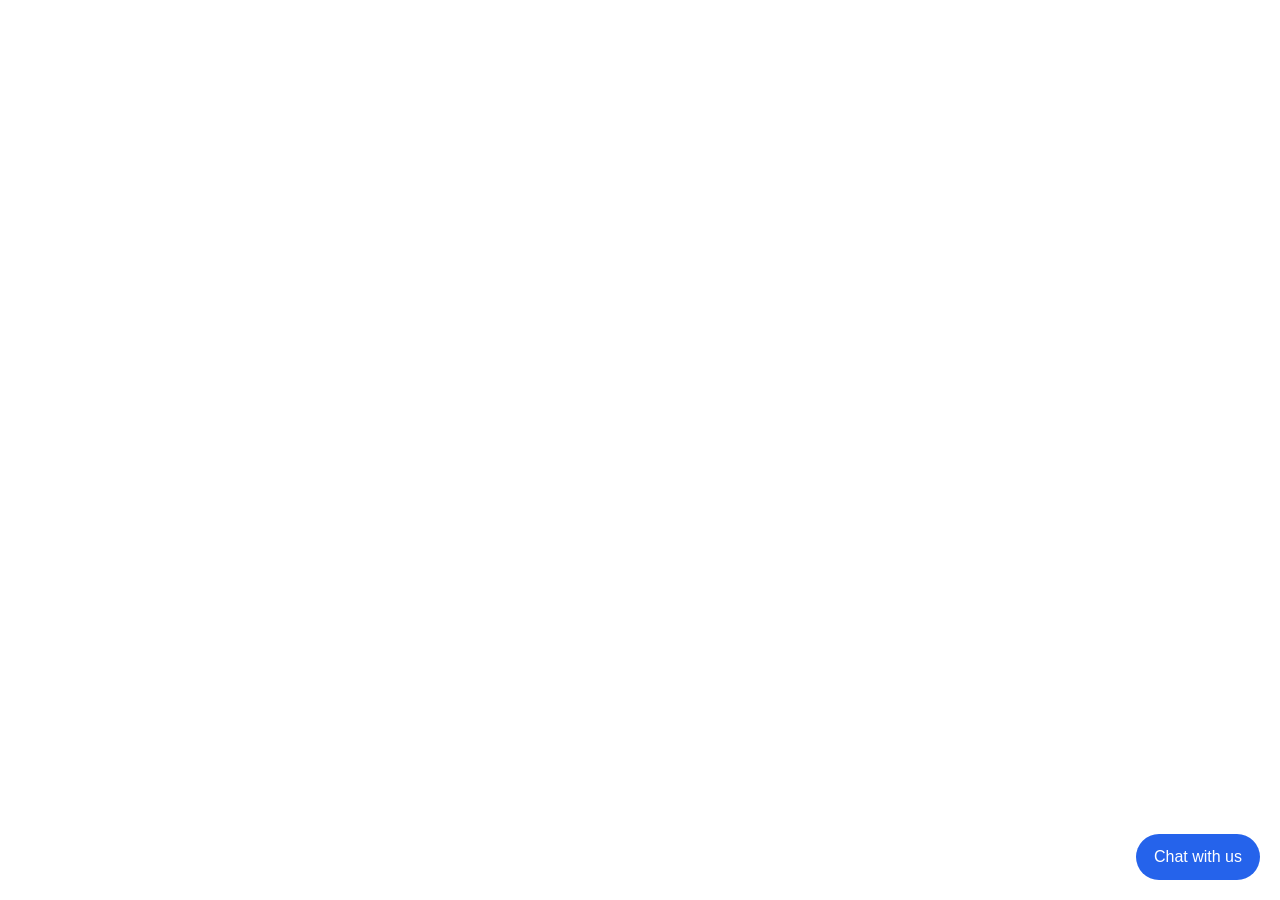
<file: index.html>
<!DOCTYPE html>
<html>
<head>
  <meta name="viewport" content="width=device-width, initial-scale=1.0">
  <title>AI Lead Bot</title>
  <link rel="stylesheet" href="style.css">
</head>
<body>

<button id="chatBtn" onclick="toggleChat()">Chat with us</button>

<div class="chatbox" id="chatbox">
  <div class="chat-header">
    <span>Assistant</span>
    <span onclick="toggleChat()" class="close">×</span>
  </div>

  <div class="chat-body" id="chatBody"></div>

  <div class="chat-input">
    <input type="text" id="userInput" placeholder="Type your message...">
    <button onclick="sendMessage()">Send</button>
  </div>
</div>

<script src="script.js"></script>
</body>
</html>
</file>
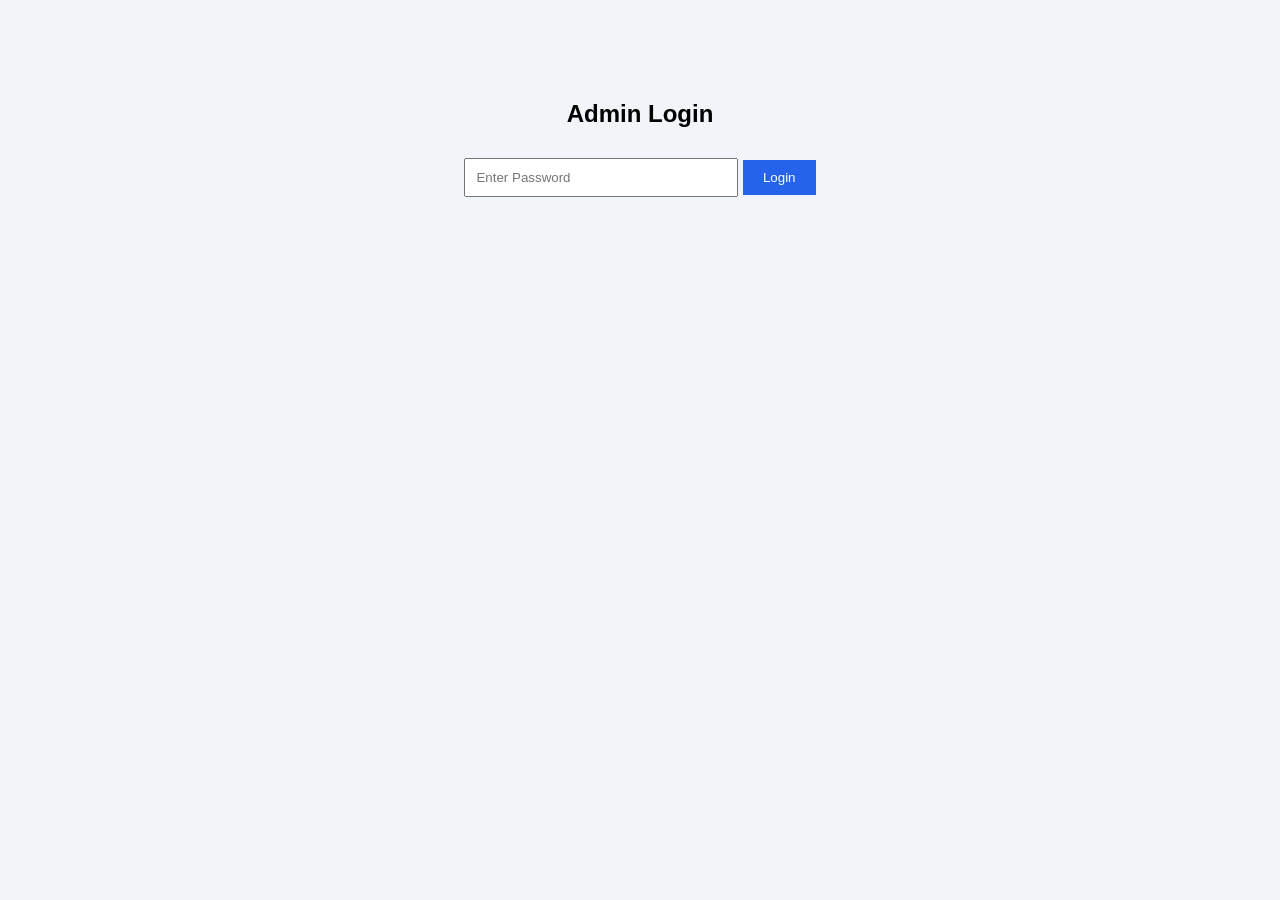
<file: admin.html>
<!DOCTYPE html>
<html>
<head>
  <title>Admin Dashboard</title>
  <meta name="viewport" content="width=device-width, initial-scale=1.0">
  <link rel="stylesheet" href="admin.css">
</head>
<body>

<div id="loginBox" class="login-container">
  <h2>Admin Login</h2>
  <input type="password" id="adminPass" placeholder="Enter Password">
  <button onclick="checkLogin()">Login</button>
</div>

<div id="dashboard" style="display:none;">
  <div class="container">
    <h2>Leads Dashboard</h2>
    <button onclick="logout()">Logout</button>

    <table id="leadTable">
      <thead>
        <tr>
          <th>Name</th>
          <th>Phone</th>
          <th>Email</th>
          <th>Date</th>
        </tr>
      </thead>
      <tbody></tbody>
    </table>
  </div>
</div>

<script src="admin.js"></script>
</body>
</html>
</file>
<file: style.css>
body {
  font-family: Arial;
}

#chatBtn {
  position: fixed;
  bottom: 20px;
  right: 20px;
  background: #2563eb;
  color: white;
  border: none;
  padding: 14px 18px;
  border-radius: 50px;
  font-size: 16px;
  cursor: pointer;
}

.chatbox {
  display: none;
  position: fixed;
  bottom: 80px;
  right: 20px;
  width: 350px;
  max-width: 95vw;
  height: 500px;
  max-height: 85vh;
  background: white;
  border-radius: 12px;
  box-shadow: 0 10px 40px rgba(0,0,0,0.2);
  overflow: hidden;

  display: none;
  flex-direction: column;
}
.chatbox.active{
  display:flex;
  flex-direction:column;
}

.chat-header {
  background: #2563eb;
  color: white;
  padding: 12px;
  display: flex;
  justify-content: space-between;
}

.chat-body {
  flex: 1;
  overflow-y: auto;
  padding: 10px;
  scroll-behavior: smooth;
}

.bot, .user {
  margin: 8px 0;
  padding: 8px 12px;
  border-radius: 10px;
  max-width: 80%;
}

.bot {
  background: #f1f5f9;
}

.user {
  background: #2563eb;
  color: white;
  margin-left: auto;
}

.chat-input {
  display: flex;
  border-top: 1px solid #ddd;
  padding: 8px;
}

.chat-input input {
  flex: 1;
  padding: 10px;
  border: none;
}

.chat-input button {
  background: #2563eb;
  color: white;
  border: none;
  padding: 10px 16px;
  cursor: pointer;
  border-radius: 6px;
}

.close {
  cursor: pointer;
}

/* MOBILE RESPONSIVE */

@media (max-width:600px){

  .chatbox{
    width:100%;
    height:100vh;
    bottom:0;
    right:0;
    border-radius:0;
  }

  #chatBtn{
    right:15px;
    bottom:15px;
    padding:12px 16px;
    font-size: 14px;
  }

  .chat-body{
    padding:8px;
  }

  .bot,.user{
    max-width:90%;
  }
  

}


/* ---------- RESPONSIVE FIX ---------- */

@media (max-width: 768px) {

  #chatBtn{
    bottom:15px;
    right:15px;
    padding:12px 16px;
    font-size:14px;
  }

  .chatbox{
    width:95%;
    right:2.5%;
    bottom:70px;
    max-height:80vh;
  }

  
  .chat-input input{
    font-size:14px;
  }

  .chat-input button{
    padding:10px 12px;
    font-size:14px;
  }

}

/* EXTRA SMALL MOBILE */

@media (max-width:480px){

  .chatbox{
    width:100%;
    right:0;
    bottom:0;
    border-radius:0;
    height:100vh;
  }

  .chat-body{
    height:75vh;
  }

  #chatBtn{
    bottom:15px;
    right:15px;
  }

}
</file>
<file: admin.css>
body {
  font-family: Arial;
  margin: 0;
  background: #f1f5f9;
}

.container {
  padding: 20px;
}

h2 {
  text-align: center;
}

table {
  width: 100%;
  border-collapse: collapse;
  background: white;
  box-shadow: 0 5px 20px rgba(0,0,0,0.1);
}

th, td {
  padding: 12px;
  text-align: left;
  border-bottom: 1px solid #ddd;
}

th {
  background: #2563eb;
  color: white;
}

tr:hover {
  background: #f9fafb;
}

@media (max-width: 600px) {
  table, thead, tbody, th, td, tr {
    display: block;
  }

  th {
    display: none;
  }

  td {
    padding: 10px;
    border: none;
    border-bottom: 1px solid #ddd;
  }
}
.login-container {
  text-align: center;
  margin-top: 100px;
}

.login-container input {
  padding: 10px;
  width: 250px;
  margin: 10px 0;
}

.login-container button {
  padding: 10px 20px;
  background: #2563eb;
  color: white;
  border: none;
}
</file>
